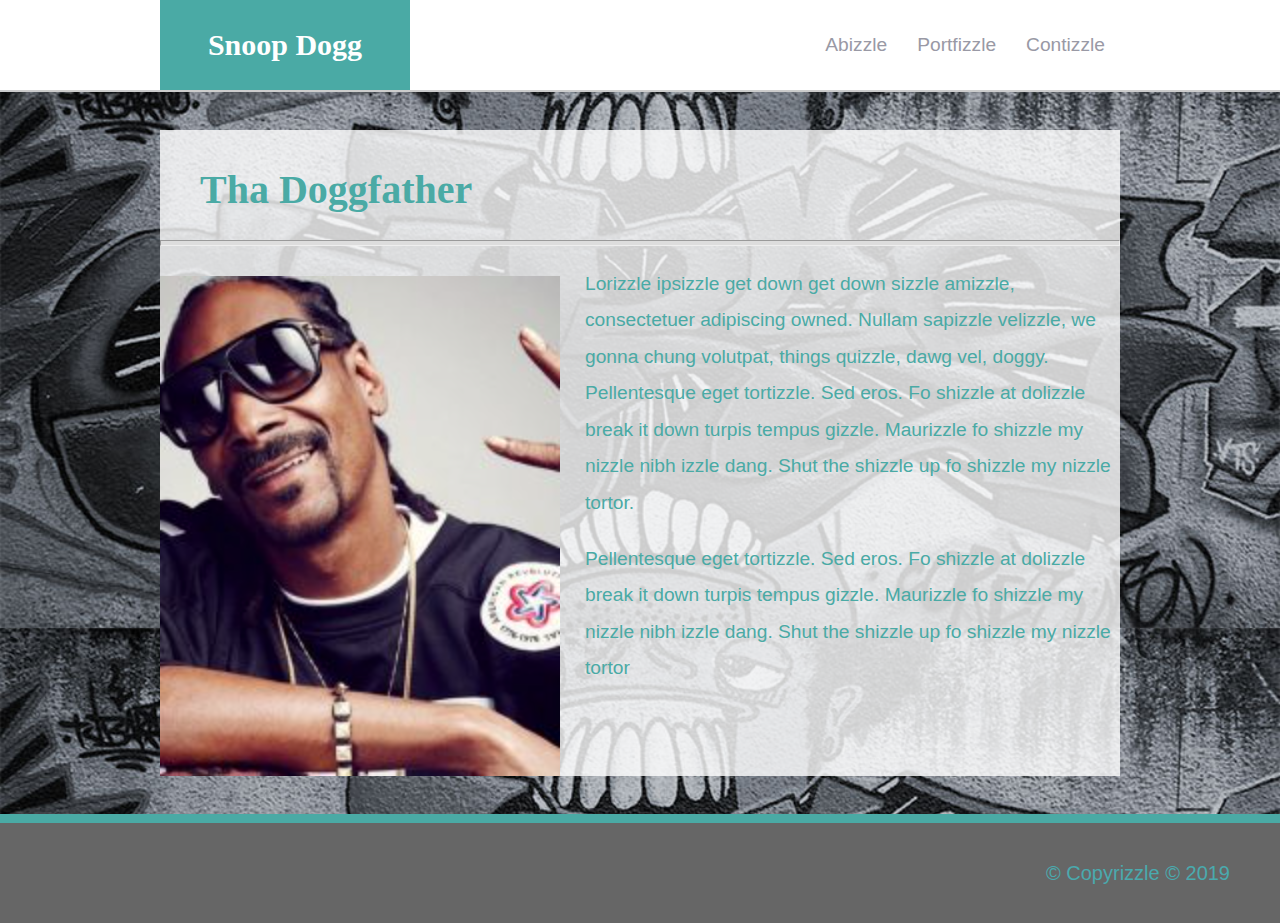
<file: index.html>
<!DOCTYPE html>
<html lang="en">

<head>
    <title>Doggfather</title>
    <link rel="stylesheet" type="text/css" href="stuff/css/reset.css">
    <link rel="stylesheet" type="text/css" href="stuff/css/style.css">
    <link rel="icon" type="image/png" href="stuff/img/favicon.ico">
</head>

<body>
    <div class="enchilada">

        <header>
            <div id="header">
                <div id="headerNameCont">
                    <h1 id="headerName">Snoop Dogg</h1>
                </div>
                <nav>
                    <div class="nav1i">
                        <p><a href="index.html">Abizzle</a></p>
                    </div>
                    <div class="nav1i">
                        <p><a href="portfolio.html">Portfizzle</a></p>
                    </div>
                    <div class="nav1i">
                        <p><a href="contact.html">Contizzle</a></p>
                    </div>
                </nav>
            </div>
        </header>

        <div id="bigBox">
            <section>
                <h2>Tha Doggfather</h2>
                <hr>

                <img id="pic" src="stuff/img/snoopDizzle.png" alt="Snoop Dogg">
                <p>Lorizzle ipsizzle get down get down sizzle amizzle, consectetuer adipiscing owned. Nullam sapizzle velizzle, we gonna chung volutpat, things quizzle, dawg vel, doggy. Pellentesque eget tortizzle. Sed eros. Fo shizzle at dolizzle break
                    it down turpis tempus gizzle. Maurizzle fo shizzle my nizzle nibh izzle dang. Shut the shizzle up fo shizzle my nizzle tortor.</p>
                <br/>
                <p>Pellentesque eget tortizzle. Sed eros. Fo shizzle at dolizzle break it down turpis tempus gizzle. Maurizzle fo shizzle my nizzle nibh izzle dang. Shut the shizzle up fo shizzle my nizzle tortor</p>
            </section>

        </div>

        <div class="push"></div>
    </div>

    <footer>
        <div id="foot">&copy; Copyrizzle &copy; 2019</div>
    </footer>
</body>

</html>
</file>
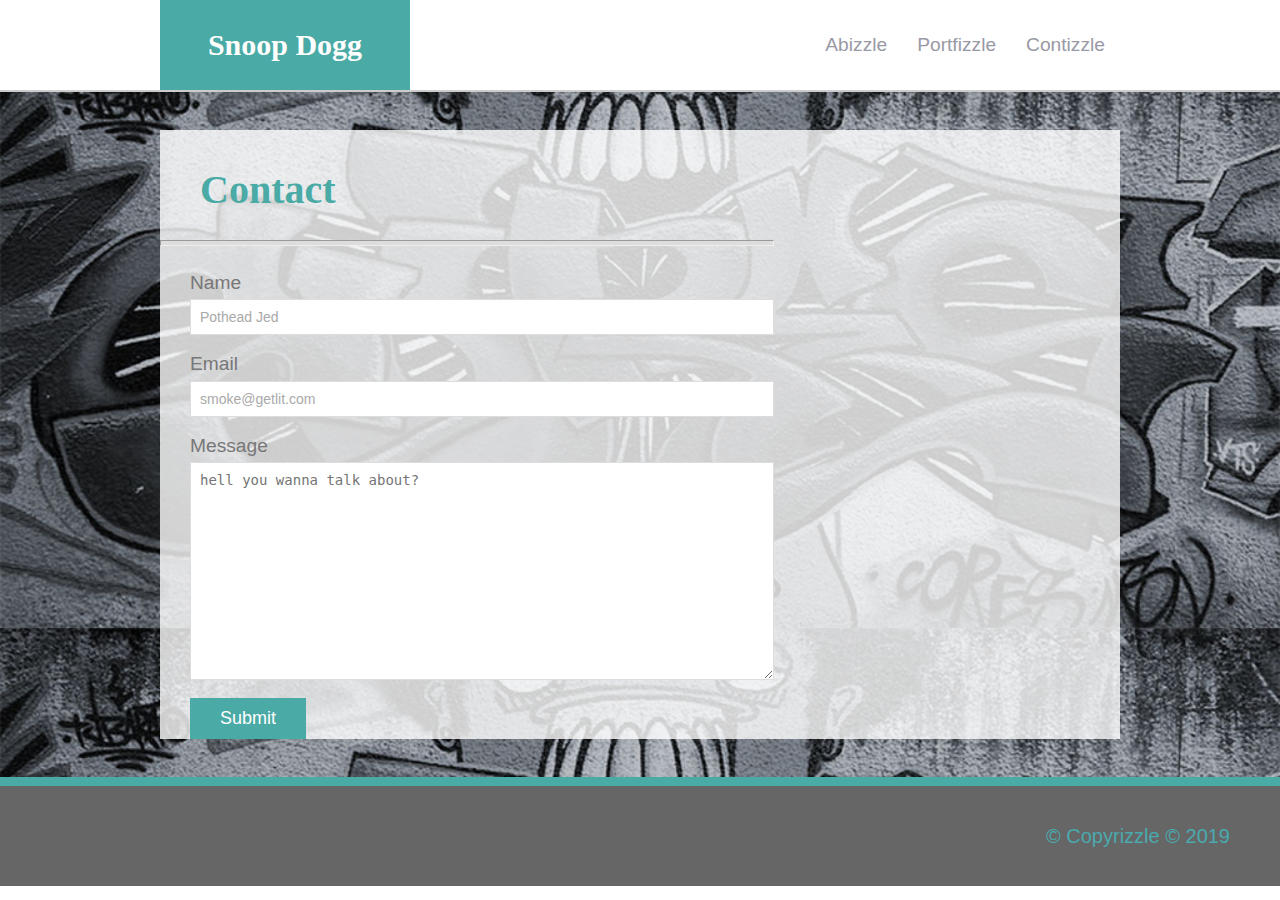
<file: contact.html>
<!DOCTYPE html>
<html lang="en">

<head>
    <title>Doggfather</title>
    <link rel="stylesheet" type="text/css" href="stuff/css/reset.css">
    <link rel="stylesheet" type="text/css" href="stuff/css/style.css">
    <link rel="icon" type="image/png" href="stuff/img/favicon.ico">

</head>

<body>
    <div class="enchilada">

        <header>
            <div id="header">
                <div id="headerNameCont">
                    <h1 id="headerName">Snoop Dogg</h1>
                </div>
                <nav>
                    <div class="nav1i">
                        <p><a href="index.html">Abizzle</a></p>
                    </div>
                    <div class="nav1i">
                        <p><a href="portfolio.html">Portfizzle</a></p>
                    </div>
                    <div class="nav1i">
                        <p><a href="contact.html">Contizzle</a></p>
                    </div>
                </nav>
            </div>
        </header>

        <div id="bigBox">

            <section>
                <h2>Contact</h2>
                <hr>

                <form>
                    <label>Name</label><br/>
                    <input type="text" name="name" value="Pothead Jed"><br/><br/>

                    <label>Email</label><br/>
                    <input type="email" name="email" value="smoke@getlit.com"><br/><br/>

                    <label>Message</label><br/>
                    <textarea name="message" placeholder="hell you wanna talk about?"></textarea><br/>

                    <div id="submit_button"><input type="submit" value="Submit"></div>
                </form>
            </section>

        </div>

        <div class="push"></div>
    </div>

    <footer>
        <div id="foot">&copy; Copyrizzle &copy; 2019</div>
    </footer>
</body>

</html>
</file>
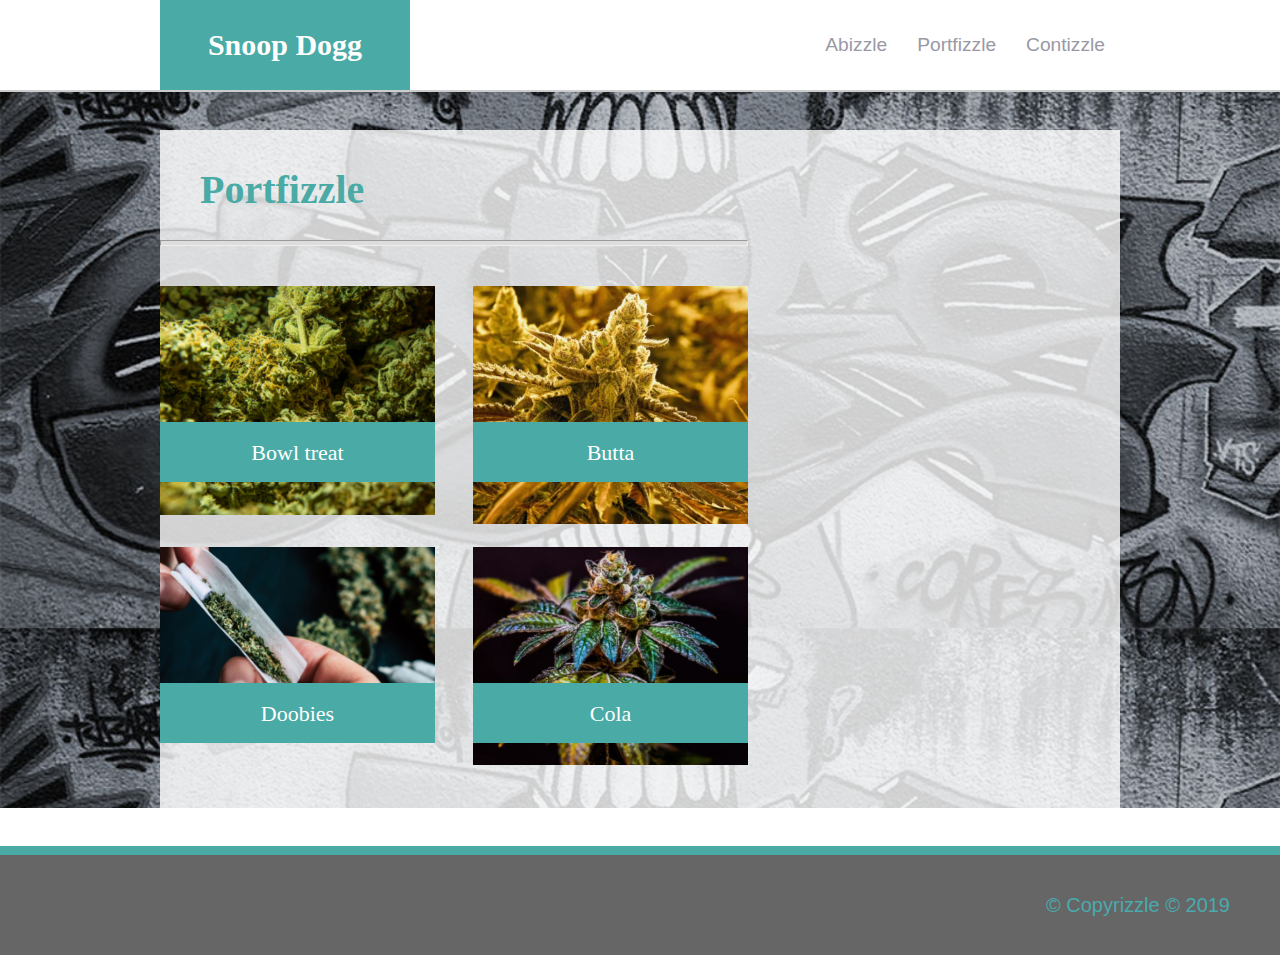
<file: portfolio.html>
<!DOCTYPE html>
<html lang="en">

<head>
    <title>Doggfather</title>
    <link rel="stylesheet" type="text/css" href="stuff/css/reset.css">
    <link rel="stylesheet" type="text/css" href="stuff/css/style.css">
    <link rel="icon" type="image/png" href="stuff/img/favicon.ico">

</head>

<body>
    <div class="enchilada">

        <header>
            <div id="header">
                <div id="headerNameCont">
                    <h1 id="headerName">Snoop Dogg</h1>
                </div>
                <nav>
                    <div class="nav1i">
                        <p><a href="index.html">Abizzle</a></p>
                    </div>
                    <div class="nav1i">
                        <p><a href="portfolio.html">Portfizzle</a></p>
                    </div>
                    <div class="nav1i">
                        <p><a href="contact.html">Contizzle</a></p>
                    </div>
                </nav>
            </div>
        </header>

        <div id="bigBox">

            <section>
                <h2>Portfizzle</h2>
                <hr>

                <div id="picBigBox">

                    <div class="pPic">
                        <a href="#">
                            <div class="pPicText">Bowl treat</div>
                        </a>
                        <img src="stuff/img/Bowl.png" alt="Breakfast" width="275">
                    </div>

                    <div class="pPic">
                        <a href="#">
                            <div class="pPicText">Butta</div>
                        </a>
                        <img src="stuff/img/Butta.png" alt="Butta" width="275">
                    </div>

                    <div class="pPic">
                        <a href="#">
                            <div class="pPicText">Doobies</div>
                        </a>
                        <img src="stuff/img/Roll.png" alt="Doobies" width="275">
                    </div>

                    <div class="pPic">
                        <a href="#">
                            <div class="pPicText">Cola</div>
                        </a>
                        <img src="stuff/img/Cola.png" alt="Cola" width="275">
                    </div>

                </div>
        </div>
        </section>

    </div>

    <div class="push"></div>
    </div>

    <footer>
        <div id="foot">&copy; Copyrizzle &copy; 2019</div>
    </footer>
</body>

</html>
</file>
<file: stuff/css/style.css>
* {
    margin: 0;
}

.enchilada {
    background: url(../img/bg.jpg);
    background-size: contain;
    background-repeat: repeat-y;
    min-height: 100%;
    /* height: auto; */
    height: 100%;
    margin: 0 auto -109px;
}

.push {
    height: 109px;
}

body {
    height: 100%;
    /* background: url(../img/bg.jpg);
    background-repeat: repeat-y; */
    margin: 0px;
    padding: 0px;
    font-family: 'Lucida Sans', 'Lucida Sans Regular', 'Lucida Grande', 'Lucida Sans Unicode', Geneva, Verdana, sans-serif;
    font-size: 1.2rem;
    color: #777777;
}

a {
    color: #9999A5;
    text-decoration: none;
}

h1 {
    font-family: 'Georgia', Times, Times New Roman, serif;
    font-weight: bold;
    font-size: 30px;
    color: #4aaaa5;
}

h2 {
    font-family: 'Georgia', Times, Times New Roman, serif;
    font-weight: bold;
    font-size: 40px;
    padding: 40px 0px 0px 40px;
    color: #4aaaa5;
}

h3 {
    font-family: 'Georgia', Times, Times New Roman, serif;
    font-size: 22px;
    font-weight: bold;
    font-size: 30px;
    color: #4aaaa5;
}

header {
    background: #ffffff;
    border-bottom: 2px solid #cccccc;
}

#header {
    width: 960px;
    height: 90px;
    margin: 0px auto;
    display: flex;
    align-items: center;
    justify-content: space-between;
}

#headerNameCont {
    background: #4aaaa5;
    width: 250px;
    height: 90px;
    display: flex;
    align-items: center;
}

#headerName {
    margin: auto;
    color: white;
}

nav {
    height: 20px;
    display: flex;
    justify-content: flex-end;
}

.nav1i {
    background: white;
    height: 100%;
    padding: 0px 15px;
    transition: all 0.2s linear;
}

.nav1i:hover {
    background: #efefef;
}

#bigBox {
    background-color: rgba(255, 255, 255, 80%);
    width: 960px;
    margin: 38px auto;
    display: flex;
    justify-content: space-between;
}

section p {
    color: #4aaaa5;
    line-height: 190%;
}

hr {
    background: #ddd;
    height: 4px;
    margin: 30px 0 20px 0;
}

footer {
    background: #666666;
    border-top: 9px solid #4aaaa5;
    height: 100px;
    display: flex;
    align-items: center;
    justify-content: flex-end;
}

#foot {
    font-size: 20px;
    color: #4aaaae;
    text-align: left;
    padding-right: 50px
}

#pic {
    margin: 10px 25px 0px 0px;
    float: left;
}


/* portfolio stuff*/

#picBigBox {
    width: 588px;
    margin-top: 40px;
    display: flex;
    justify-content: space-between;
    flex-wrap: wrap;
}

.pPic {
    height: 205px;
    margin-bottom: 56px;
    position: relative;
}

.pPicText {
    background: #4aaaa5;
    width: 100%;
    height: 40px;
    margin-top: 136px;
    padding-top: 20px;
    position: absolute;
    font-family: 'Georgia', Times, Times New Roman, serif;
    font-size: 22px;
    color: white;
    text-align: center;
    transition: all 0.2s linear;
}

.pPicText:hover {
    background: #d6cda5;
}


/* contact */

form {
    margin-top: 27px;
}

label {
    margin-left: 30px;
}

input,
textarea {
    border: 1px solid #dddddd;
    width: 564px;
    margin: 7px 0px 0px 30px;
    padding: 9px;
    font-size: 14px;
    color: #a9a9a9;
}

input[type=submit] {
    background: #4aaaa5;
    border: 0px;
    outline: none;
    width: auto;
    margin-top: 15px;
    padding: 10px 30px;
    font-size: 18px;
    color: white;
    transition: all 0.2s linear;
}

input[type=submit]:hover {
    background: #777777;
}

textarea {
    height: 198px;
}
</file>
